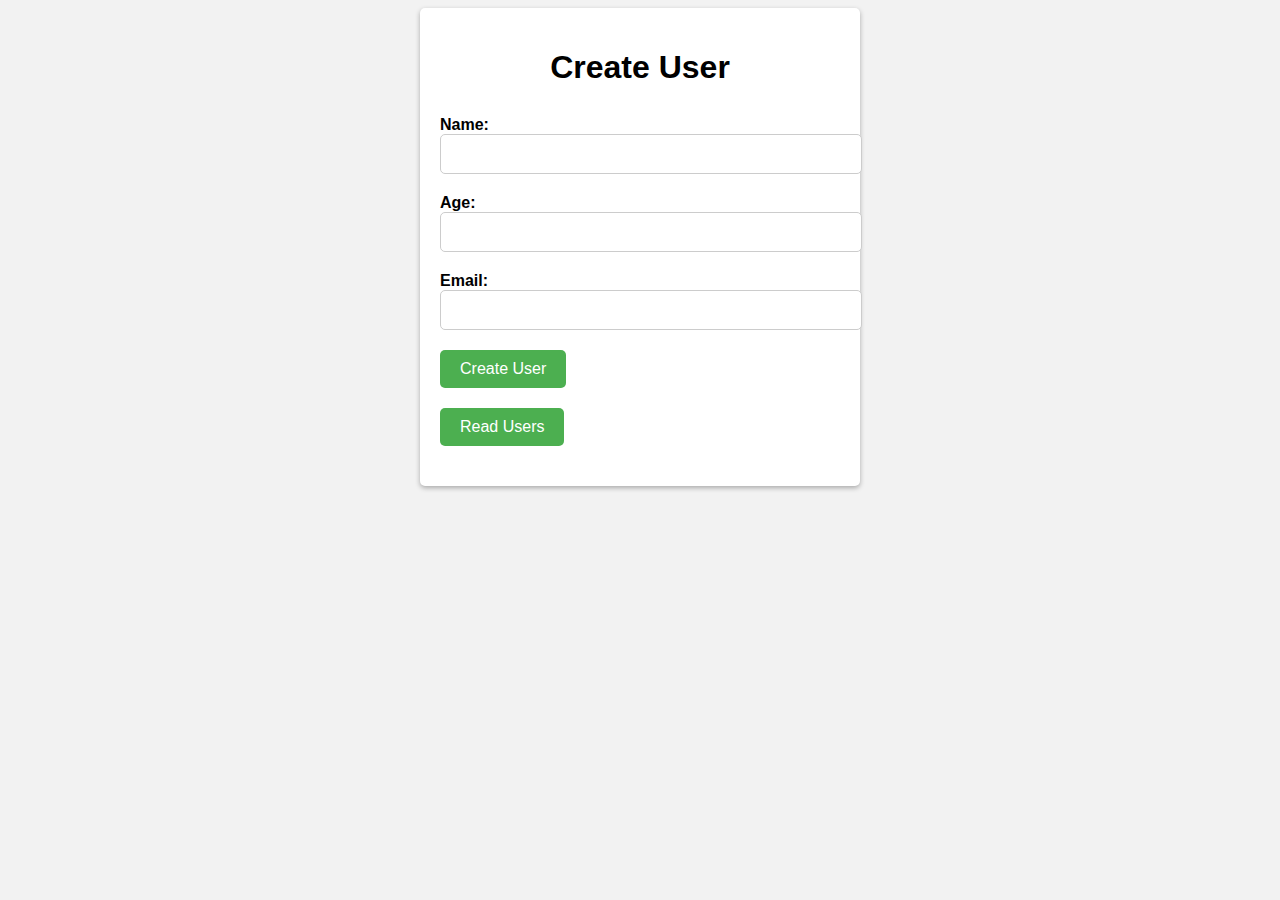
<file: index.html>
<!DOCTYPE html>
<html>
  <head>
    <title>Create User</title>
    <link rel="stylesheet" href="style.css">
  </head>
  <body>
    <div class="form-container">
      <h1>Create User</h1>
      <form method="POST">
        <div class="form-field">
          <label for="name">Name:</label>
          <input type="text" name="name" required>
        </div>
        <div class="form-field">
          <label for="age">Age:</label>
          <input type="number" name="age" required>
        </div>
        <div class="form-field">
          <label for="email">Email:</label>
          <input type="email" name="email" required>
        </div>
        <div class="form-field">
          <button type="submit">Create User</button>
        </div>
      </form>
      <form method="GET" action="/read">
        <div class="form-field">
          <button type="submit">Read Users</button>
        </div>
      </form>
    </div>
  </body>
</html>
</file>
<file: style.css>
body {
    background-color: #f2f2f2;
    font-family: Arial, sans-serif;
  }
  
  .form-container {
    width: 400px;
    margin: 0 auto;
    background-color: #fff;
    border-radius: 5px;
    padding: 20px;
    box-shadow: 0 2px 5px rgba(0, 0, 0, 0.3);
  }
  
  h1 {
    text-align: center;
    font-size: 32px;
    margin-bottom: 30px;
  }
  
  form {
    display: flex;
    flex-direction: column;
  }
  
  .form-field {
    margin-bottom: 20px;
  }
  
  label {
    font-weight: bold;
    margin-right: 10px;
  }
  
  input[type="text"],
  input[type="email"],
  input[type="number"] {
    width: 100%;
    padding: 10px;
    border-radius: 5px;
    border: 1px solid #ccc;
    font-size: 16px;
    outline: none;
  }
  
  button[type="submit"] {
    background-color: #4caf50;
    color: #fff;
    border: none;
    border-radius: 5px;
    padding: 10px 20px;
    font-size: 16px;
    cursor: pointer;
  }
  
  button[type="submit"]:hover {
    background-color: #3e8e41;
  }
</file>
